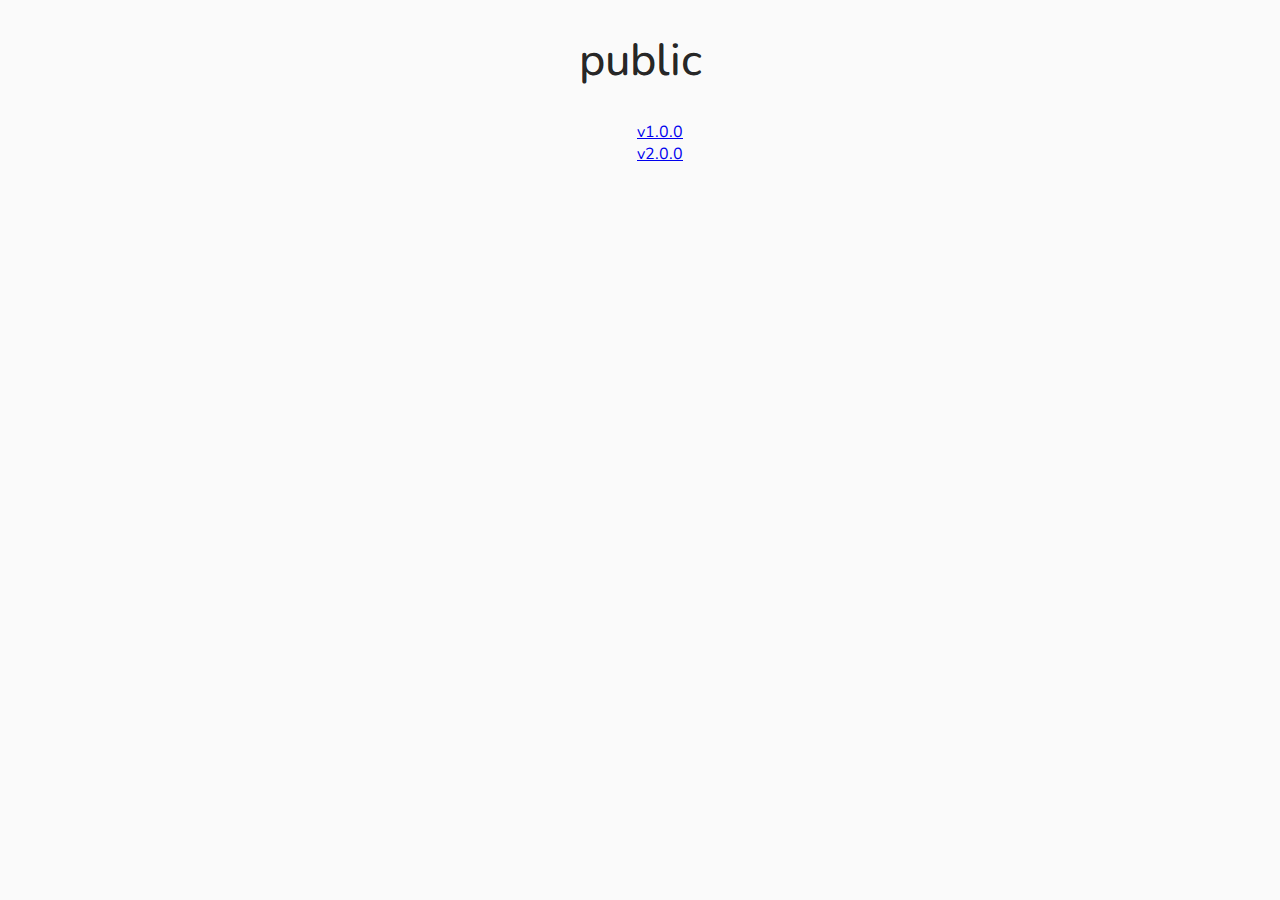
<file: index.html>
<!DOCTYPE html><html lang="en"><head><title>public</title><link href="https://fonts.googleapis.com/css?family=Nunito" rel="stylesheet"><style type="text/css">body {
  font-family: 'Nunito', sans-serif;
  color: rgba(0, 0, 0, 0.87);
  background-color: #FAFAFA;
}
h1 {
  font-size: 45px;
  font-weight: 500;
  text-align: center;
}
li {
  list-style-type: none;
  text-align: center;
}</style></head><body><h1>public</h1><ul><li><a href="./v1.0.0">v1.0.0</a></li><li><a href="./v2.0.0">v2.0.0</a></li></ul></body></html>
</file>
